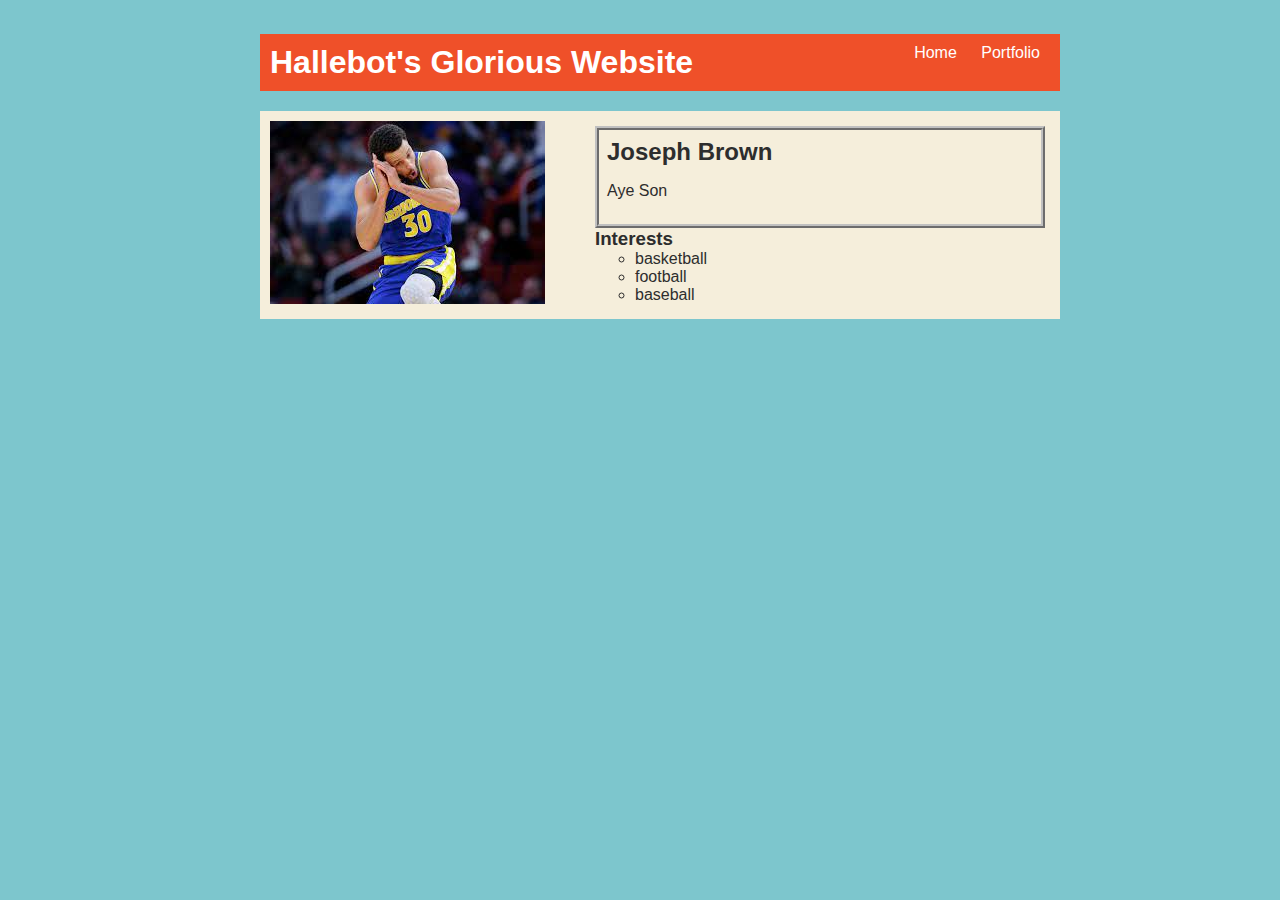
<file: index.html>
<!-- TODO11 -->
<!DOCTYPE HTML>
<html>
    <head>
        <title>Joseph Amazing Website</title><ul>
        <link rel="stylesheet" href="style.css">
            
        </head>

    <body>
        <!-- All content goes here -->
        <div id="all-contents">
            
            <nav>
                <h1>Hallebot's Glorious Website</h1>
                <ul id="nav-ul">
                    <li class="nav-li">
                      <a href="index.html"> Home </a>
                    </li>
                    <li class="nav-li">
                      <a href="portfolio.html"> Portfolio </a>
                    </li>
                </ul>
            </nav>

            <main><!-- Sidebar section -->
                <div class="sidebar">
                    <img class=""sidebar-img"" src="[data-uri]">
                </div>
          
                <!-- Content section -->
                <div class="content">
          <!-- Interests section -->
            <div id="interests">
                <h2>Joseph Brown</h2>
            <p>Aye Son</p>
            </div>
            <div>
                <h3>Interests</h3>
                <ul>
                    <li>basketball</li>
                    <li>football</li>
                    <li>baseball</li>
                </ul>
     
            </div>
        </div>
          

            </main>
        </div>
    </body>
</html>
</file>
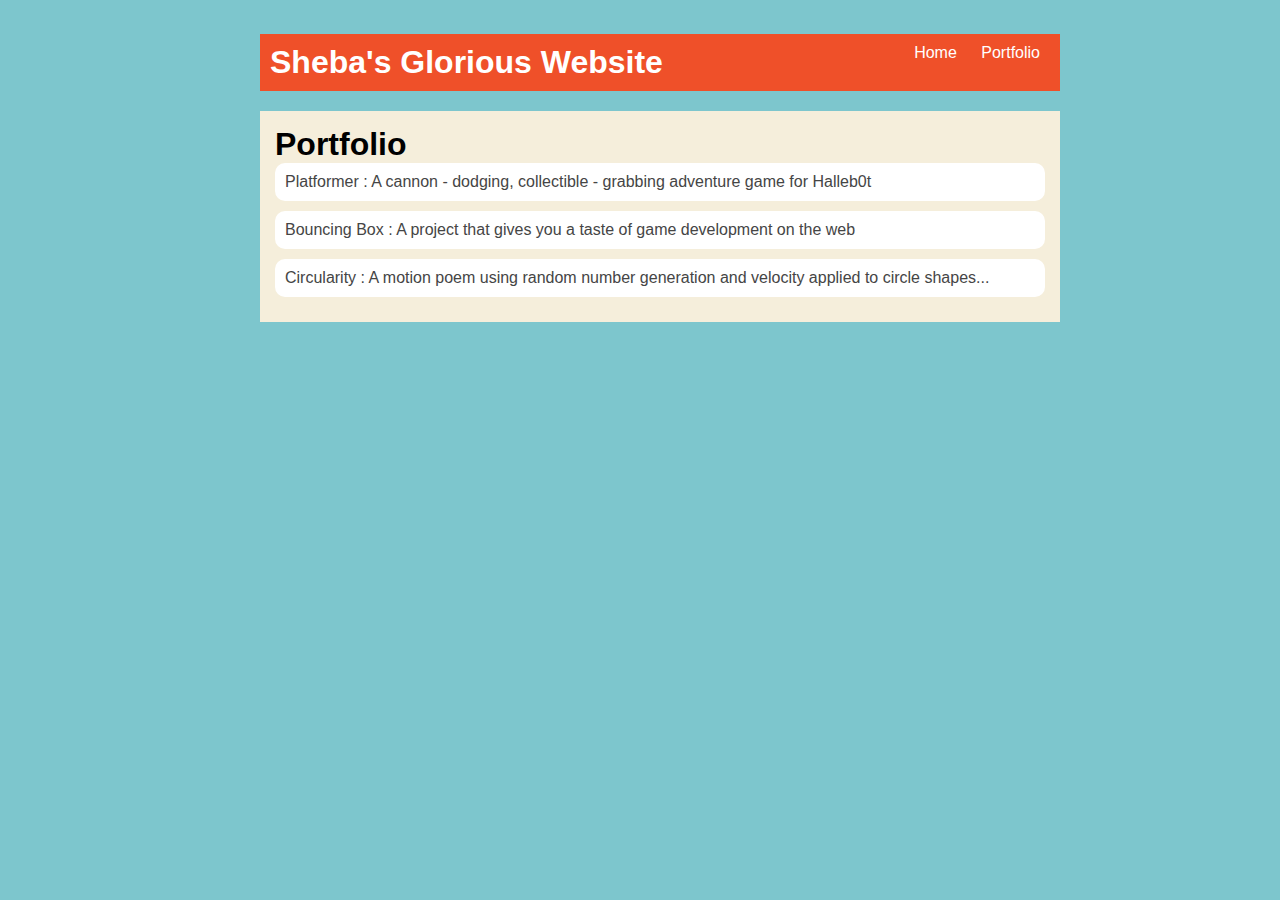
<file: portfolio.html>
<!DOCTYPE HTML>
<html>
    <head>
        <title>Joseph Amazing Website</title><ul>
        <link rel="stylesheet" href="style.css">
    </head>

    <body>
      <div id="all-contents">
        <nav>
            <h1>Sheba's Glorious Website</h1>
            <ul id="nav-ul">
               <li class="nav-li">
               <a class="nav-a" href="index.html">Home</a>
             </li>
             <li class="nav-li">
               <a class="nav-a" href="portfolio.html">Portfolio</a>
             </li>
         </ul>
     </nav>
     <main>
        <div class="content">
            <h1>Portfolio</h1>
            <ul id="portfolio">
                <li><a href="projects/platformer/">Platformer : A cannon - dodging, collectible - grabbing adventure game for Halleb0t</a></li>
                <li><a href="projects/bouncing-box/">Bouncing Box : A project that gives you a taste of game development on the web </a></li>
                <li><a href="projects/circularity/">Circularity : A motion poem using random number generation and velocity applied to circle shapes...</a></li>
            </ul>
        </div>
    </main>
      </div>
    </body>
</html>
</file>
<file: style.css>
body {
    background: rgb(125, 198, 205);
    color: rgb(45, 45, 45);
    padding: 10px;
    font-family: arial;
}
#all-contents {
  max-width: 800px;
    margin: auto;
}

/* navigation menu */
nav {
    background: rgb(239, 80, 41);
   margin: 0 auto;
   margin-bottom: 20px;
    display: flex;
    padding: 10px;
}
h1 {
    display: flex;
    align-items: center;
    color: white;
    flex: 1;
    margin: 0;
}
#nav-ul {
    list-style-image: none;
}
.nav-li {
    display: inline-block;
    padding: 0 10px;
}
a {
    text-decoration: none;
    color: #fff;
}

/* main container area beneath menu */
main {
    background: rgb(245, 238, 219);
    display: flex;
}
.sidebar {
    margin-right: 25px;
    padding: 10px;
}
.sidebar-img {
    width: 200px;
}
.content {
    flex: 1;
    padding: 15px;
}

/* portfolio styles */
#interests {
    border: 4px silver ridge;
    padding: 8px;
}
h2, h3 {
    margin: 0px;
}
         /* portfolio styles */
         .content h1 {
            color: black;
        }

        #portfolio {
            list-style-type: none;
            padding-left: 0;
        }

        #portfolio li {
            background: #fff;
            padding: 10px;
            border-radius: 10px;
            margin-bottom: 10px;
        }

        #portfolio li:hover {
            background: #eee;
        }

        #portfolio a {
            text-decoration: none;
            color: #454545;
        }
</file>
